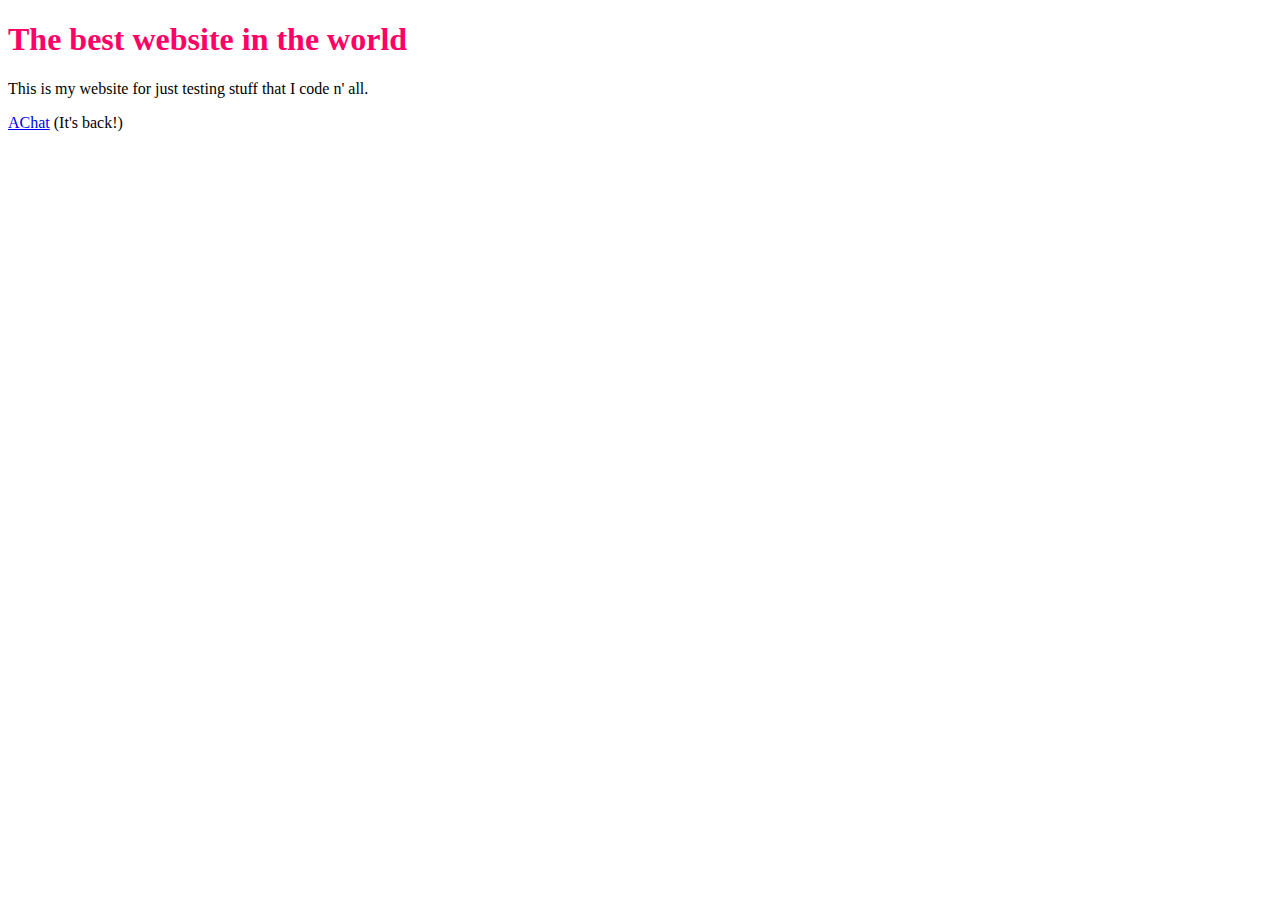
<file: andrewm-testwebsite/index.html>
<!DOCTYPE html>
<head>
  <title>The best website!</title>
  <style>
    .title{
      color: #FF0066;
    }
  </style>
</head>
<body>
  <h1 class="title">The best website in the world</h1>
  <p>This is my website for just testing stuff that I code n' all.</p>
  <a href="AChat/chatApp.html">AChat</a> (It's back!)
</body>
</file>
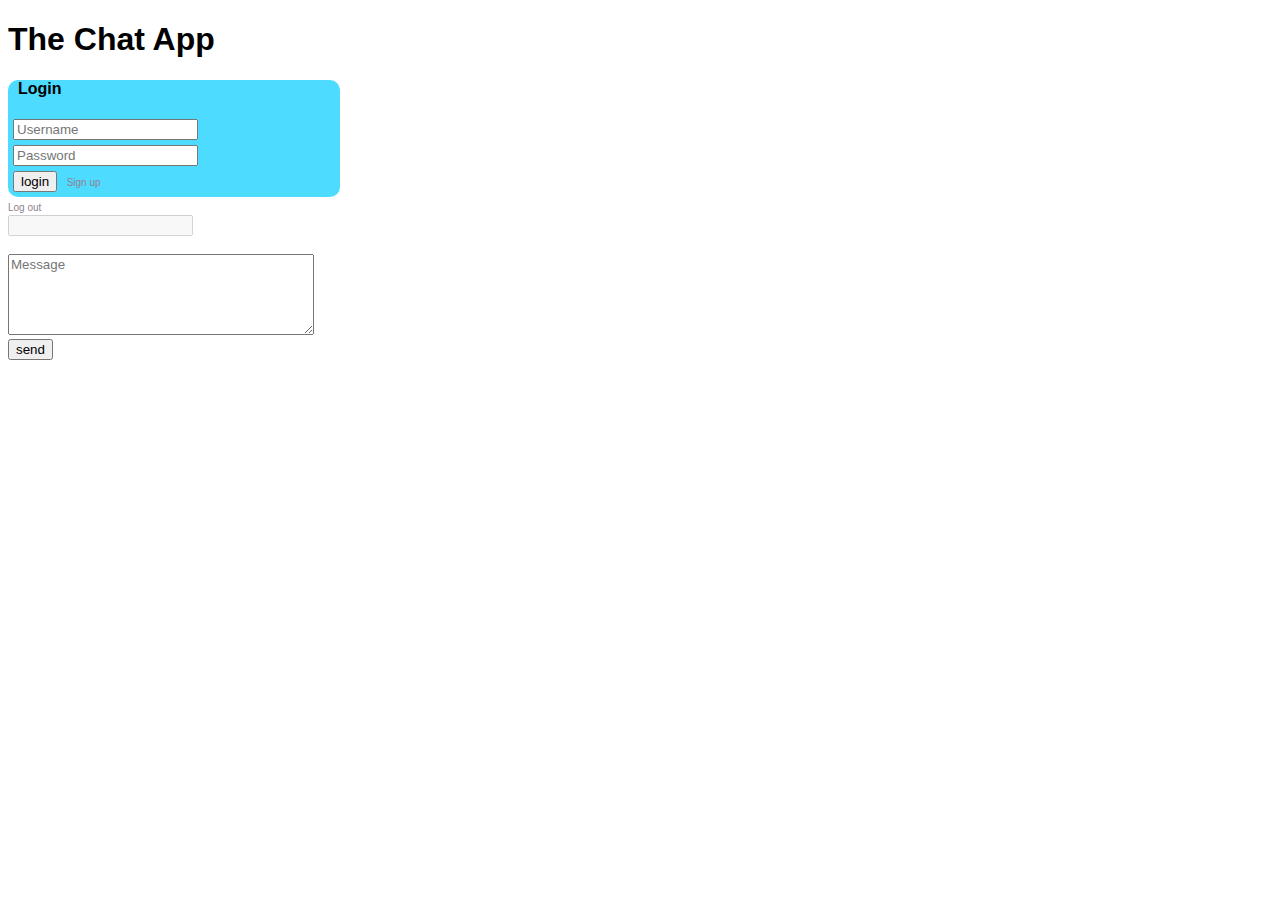
<file: AChat/chatApp.html>
<!DOCTYPE html>
<html>
	<head>
		<title>AChat</title>
		<script src="https://cdn.firebase.com/js/client/1.0.21/firebase.js"></script>
		<script src="http://ajax.googleapis.com/ajax/libs/jquery/1.11.1/jquery.min.js"></script>
		<script type="text/javascript" src="js/app.js"></script>
		<script type="text/javascript" src="js/login.js"></script>
		<script type="text/javascript" src="js/groupChat.js"></script>
		<link rel="stylesheet" type="text/css" href="css/style.css">
		</style>
	</head>
	<body>
		<h1>The Chat App</h1>

		<!-- This is the login section that becomes hidden upon logging in -->
		<div id="login">
			<h4>Login</h4>
			<input class="login" id="loginName" type="text" placeholder="Username">
			<input class="login" id="loginPassword" type="password" placeholder="Password">
			<br>
			<input class="login" type="button" value="login" onclick="login()">
			<a href="signUp.html">Sign up</a>
		</div>

		<a href="chatApp.html" id="logout">Log out</a>

		<br>
		<input id="name" type="text" value="" disabled="disabled">

		<!-- This is the div where anything to do with the global messaging happens -->
		<div id="appGlobal">
			<br>
			<textarea id="msgGlobal" placeholder="Message" rows="5"></textarea>
			<br>
			<input type="button" value="send" onclick="sendMsgGlobal()">

			<div id="msgReadGlobal"></div>
		</div>

		<!-- This is the div that will hold all the other group-chat areas. They will be draggable -->
		<div id="appGroups">
		</div>

	</body>
</html>
</file>
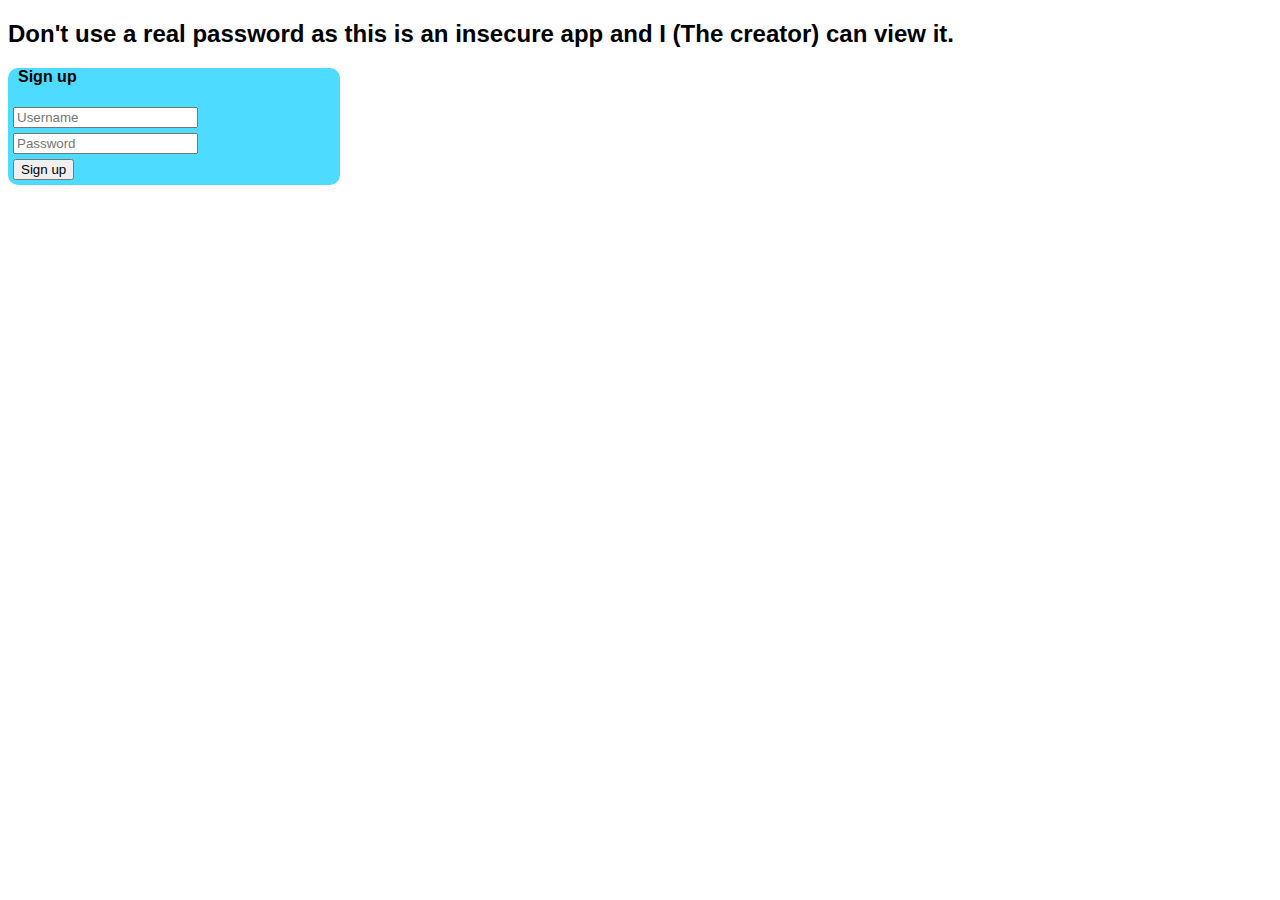
<file: AChat/signUp.html>
<!DOCTYPE html>
<html>
	<head>
		<title>Sign up</title>
		<script src="https://cdn.firebase.com/js/client/1.0.21/firebase.js"></script>
		<script src="http://ajax.googleapis.com/ajax/libs/jquery/1.11.1/jquery.min.js"></script>
		<link rel="stylesheet" type="text/css" href="css/style.css">
		<script type="text/javascript" src="js/signUp.js"></script>
	</head>
	<body>
		<h2>Don't use a real password as this is an insecure app and I (The creator) can view it.</h2>
                <div id="login">
			<h4>Sign up</h4>
			<input class="login" id="signupName" type="text" placeholder="Username">
			<input class="login" id="signupPassword" type="password" placeholder="Password">
			<br>
			<button class="login" onclick="signUp()">Sign up</button>
		</div>
	</body>
</html>
</file>
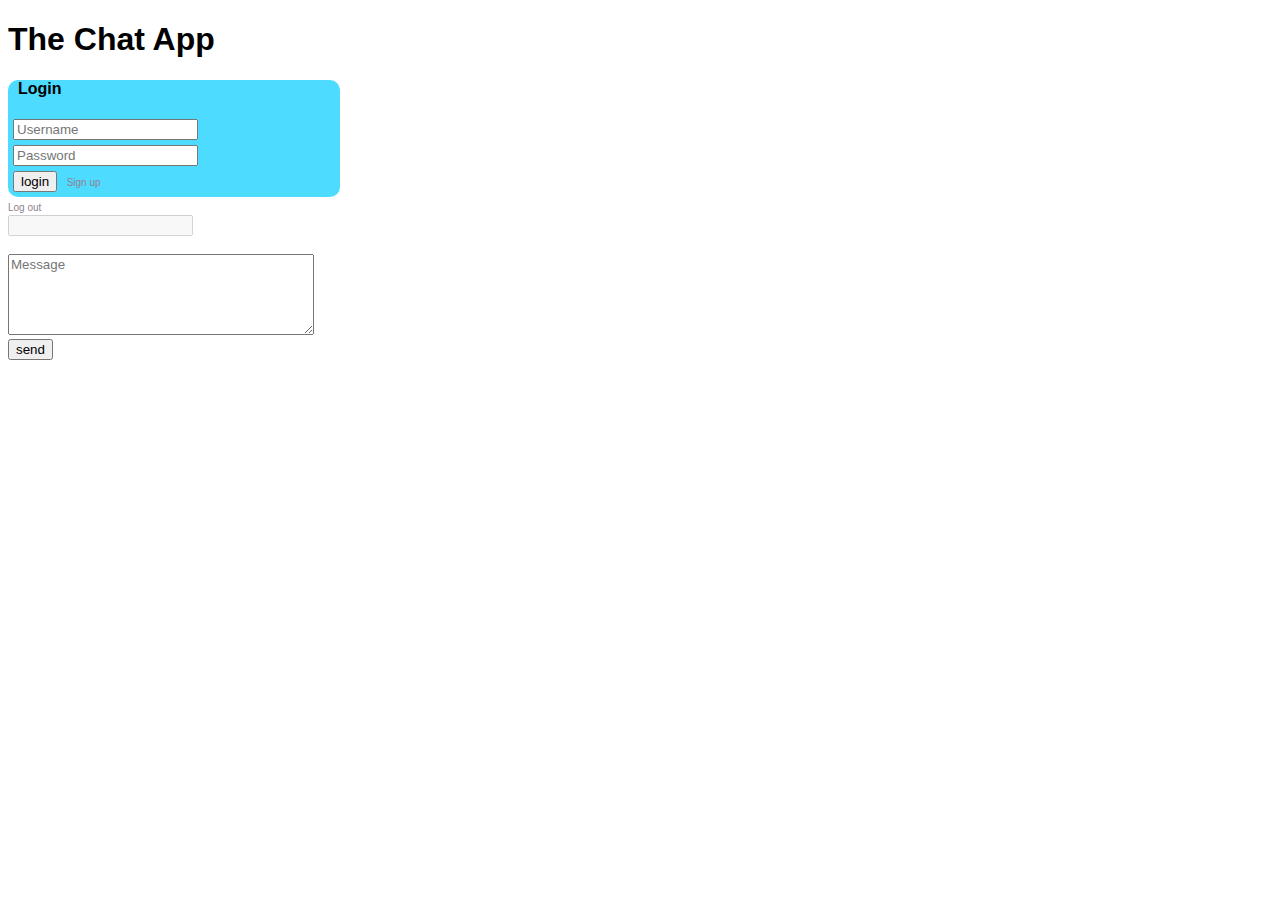
<file: andrewm-testwebsite/AChat/chatApp.html>
<!DOCTYPE html>
<html>
	<head>
		<title>AChat</title>
		<script src="https://cdn.firebase.com/js/client/1.0.21/firebase.js"></script>
		<script src="http://ajax.googleapis.com/ajax/libs/jquery/1.11.1/jquery.min.js"></script>
		<script type="text/javascript" src="js/app.js"></script>
		<script type="text/javascript" src="js/login.js"></script>
		<link rel="stylesheet" type="text/css" href="css/style.css">
		</style>
	</head>
	<body>
		<h1>The Chat App</h1>

		<!-- This is the login section that becomes hidden upon logging in -->
		<div id="login">
			<h4>Login</h4>
			<input class="login" id="loginName" type="text" placeholder="Username">
			<input class="login" id="loginPassword" type="password" placeholder="Password">
			<br>
			<input class="login" type="button" value="login" onclick="login()">
			<a href="signUp.html">Sign up</a>
		</div>

		<a href="chatApp.html" id="logout">Log out</a>

		<br>
		<input id="name" type="text" value="" disabled="disabled">

		<!-- This is the div where anything to do with the global messaging happens -->
		<div id="appGlobal">
			<br>
			<textarea id="msgGlobal" placeholder="Message" rows="5"></textarea>
			<br>
			<input type="button" value="send" onclick="sendMsgGlobal()">

			<div id="msgReadGlobal"></div>
		</div>

		<!-- This is the div that will hold all the other group-chat areas. They will be draggable -->
		<div id="appGroups">
		</div>

	</body>
</html>
</file>
<file: AChat/css/style.css>
*{
	font-family: sans-serif;
}
.login{
	margin-left: 5px;
	margin-right: 5px;
	margin-bottom: 5px;
}
.groupChat{
	height: 450px;
	width: 350px;
	border: black 2px solid;
}
#msgRead{
	width: 450px;
	height: 300px;
        overflow: scroll;
        overflow-x: hidden;
}
#loginTxt{
	color: #000000;
	text-decoration: none;
	background-color: #00FF40;
	width: 131px;
}
#login{
	background-color: #4DDBFF;
	border-radius: 10px;
	width: 332px;
}
h4{
	margin-top: 10px;
	margin-left: 10px;
}
a{
	text-decoration: none;
	font-size: 10px;
	color: #927f92;
}
textarea{
	width: 300px;
}
</file>
<file: andrewm-testwebsite/AChat/css/style.css>
*{
	font-family: sans-serif;
}
.login{
	margin-left: 5px;
	margin-right: 5px;
	margin-bottom: 5px;
}
.groupChat{
	height: 450px;
	width: 350px;
	border: black 2px solid;
}
#msgRead{
	width: 450px;
	height: 300px;
        overflow: scroll;
        overflow-x: hidden;
}
#loginTxt{
	color: #000000;
	text-decoration: none;
	background-color: #00FF40;
	width: 131px;
}
#login{
	background-color: #4DDBFF;
	border-radius: 10px;
	width: 332px;
}
h4{
	margin-top: 10px;
	margin-left: 10px;
}
a{
	text-decoration: none;
	font-size: 10px;
	color: #927f92;
}
textarea{
	width: 300px;
}
</file>
